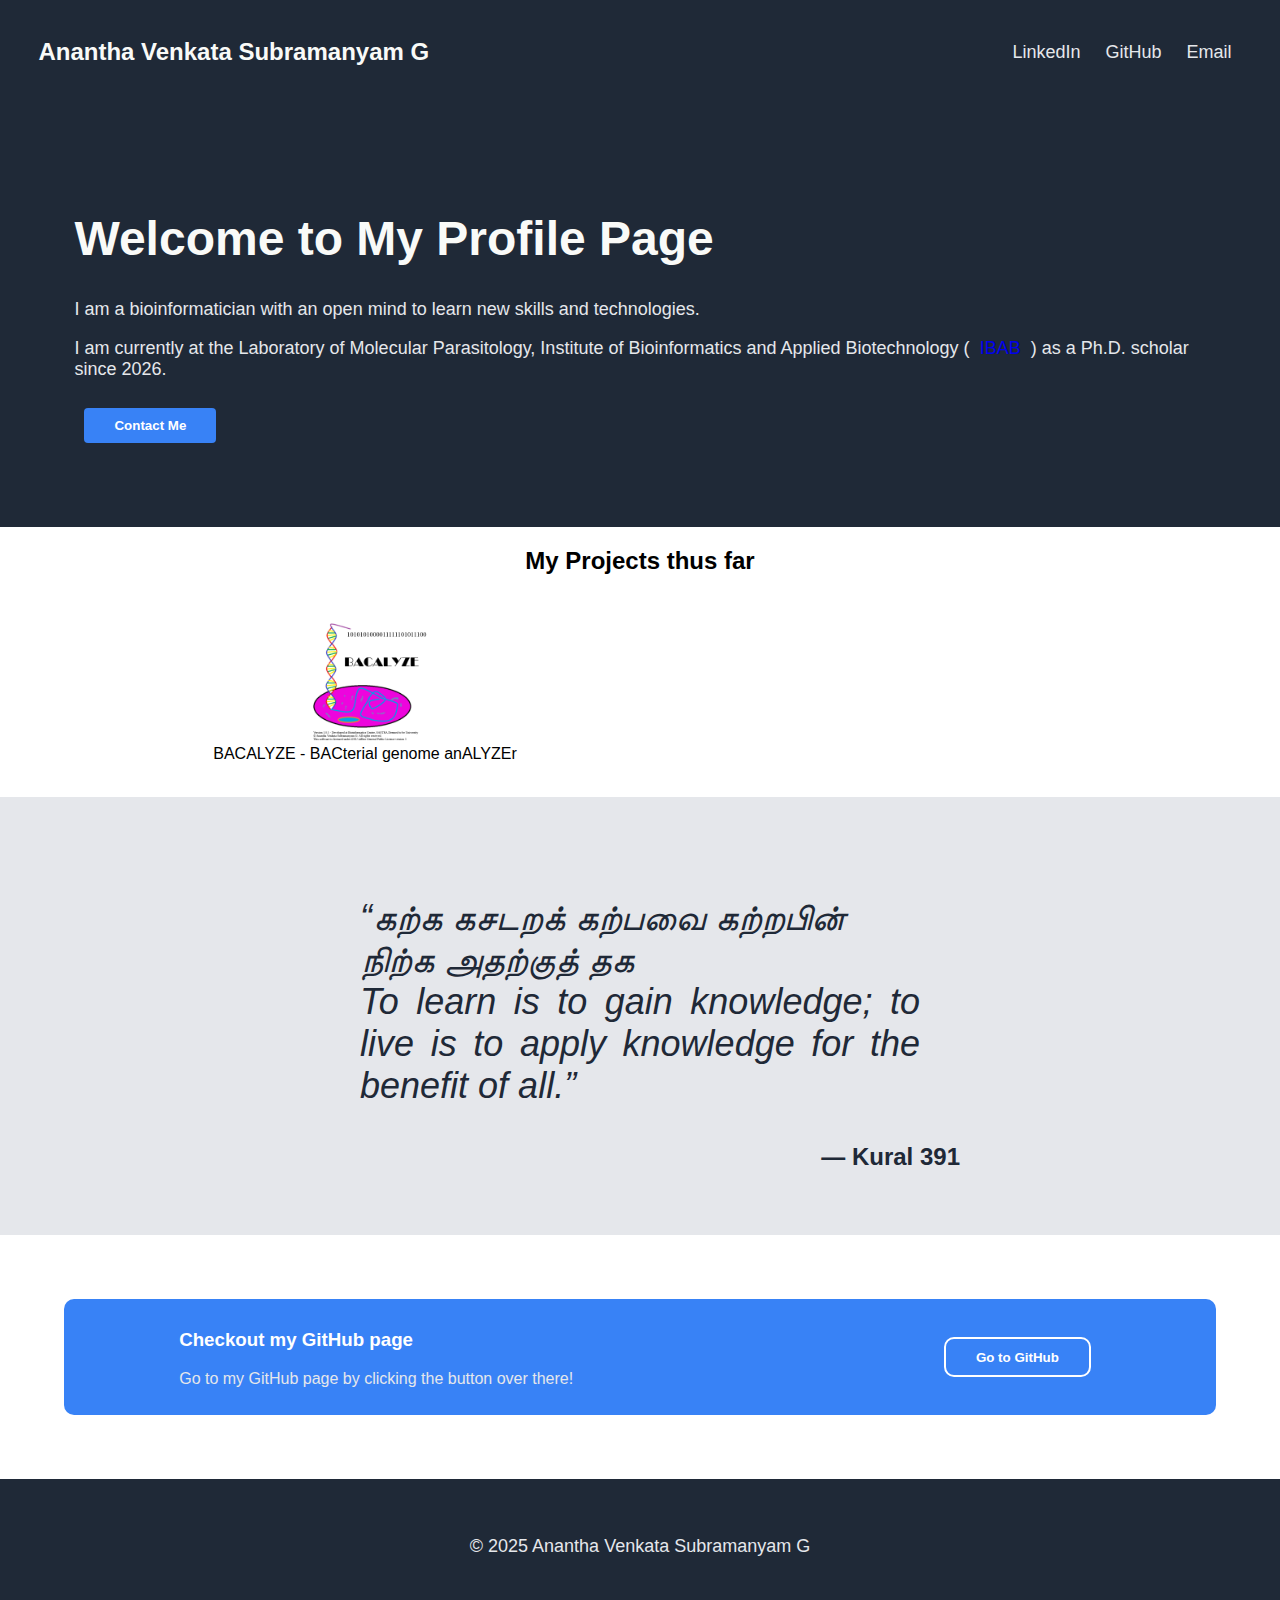
<file: index.html>
<!DOCTYPE html>
<html lang="en">
<head>
    <meta charset="UTF-8">
    <link rel="canonical" href="https://avsg.me/" />
    <meta name="viewport" content="width=device-width, initial-scale=1.0">
    <title>Anantha Venkata Subramanyam G (AVSG)</title>
    <link rel="stylesheet" href="./css/index.css">
<meta name="msvalidate.01" content="6DAEBF7A58163AD819CC6A7CBFCAE73A" />
<meta name="description" content="Anantha Venkata Subramanyam G - Bioinformatician. Explore my resume, projects like Bacalyze, and more.">
<meta name="keywords" content="Anantha Venkata Subramanyam G, bioinformatics, Bacalyze, NextFlow, Docker, resume, GitHub, SASTRA, computational biology, NGS, machine learning, AVS, Ananthu, Ananthu Goda, Ananthu IBAB, AVSG, AVS IBAB, AVSG IBAB, Ananthu PhD, Anantha, Anantha PhD, AVS PhD, AVSG PhD, Ananthu Plasmobees, AVS Plasmobees, AVSG Plasmobees, Goda">
<meta name="author" content="Anantha Venkata Subramanyam G">
</head>
<body>
    <header>
        <div class="name">
            Anantha Venkata Subramanyam G
        </div>
        <div>
            <a href="https://www.linkedin.com/in/anan265/" target="_blank">LinkedIn</a>
            <a href="https://www.github.com/anan-265" target="_blank">GitHub</a>
            <a href="mailto:ananthu2653@outlook.com">Email</a>
        </div>
    </header>
    <section class="hero-section">
        <div class="hero">
            <h1>Welcome to My Profile Page</h1>
            <p>I am a bioinformatician with an open mind to learn new skills and technologies.</p>
            <p>I am currently at the Laboratory of Molecular Parasitology, Institute
                of Bioinformatics and Applied Biotechnology (<a href="https://www.ibab.ac.in/" target="_blank">IBAB</a>) as a Ph.D. scholar since 2026.</p>
            <button><a href="mailto:ananthu2653@outlook.com">Contact Me</a></button>
        </div>
        <!-- <img src="./assets/index/hello.png" alt="Hello Image"> -->
    </section>
    <section class="projects-section">
        <h2>My Projects thus far</h2>
        <div class="projects-container">
            <div>
                <figure>
                    <a href="https://bic-sastra.github.io/Bacalyze" target="_blank"><img src="./assets/index/bacalyze.png" alt="Splash Screen of Bacalyze">
                    <figcaption>BACALYZE - BACterial genome anALYZEr</figcaption></a>
                </figure>
            </div>
            <!-- <div>
                <figure>
                    <a href="https://anan-265.github.io/odin-recipes/" target="_blank"><img src="./assets/index/odin-recipes.jpeg" alt="Screenshot of Odin Recipes">
                    <figcaption>Odin Recipes - A Project as a part of the curriculum of The Odin Project</figcaption></a>
                </figure>
            </div>
        </div>
        <div class="projects-container">
            <div>
                <figure>
                    <a href="https://anan-265.github.io/rock-paper-scissors/" target="_blank"><img src="./assets/index/project3.png" alt="Project 3">
                    <figcaption>Rock, Paper, Scissors! - A classic game made as a webpage as a part of the curriculum of The Odin Project</figcaption></a>
                </figure>
            </div>
            <div>
                <figure>
                    <a href="https://anan-265.github.io/etch-a-sketch/" target="_blank"><img src="./assets/index/project4.png" alt="Project 4">
                    <figcaption>Etch a sketch - A project as a part of the curriculum of The Odin Project</figcaption></a>
                </figure>
            </div>
            <div>
                <figure>
                    <a href="https://anan-265.github.io/calculator/" target="_blank"><img src="./assets/index/project5.png" alt="Project 5">
                    <figcaption>Calculator - A project as a part of the curriculum of The Odin Project</figcaption></a>
                </figure>
            </div> -->
        </div>
    </section>
    <section class="quote-section">
        <div class="quote-container">
            <div class="quote"><blockquote>
                “கற்க கசடறக் கற்பவை கற்றபின்<br>
                 நிற்க அதற்குத் தக<br>
                To learn is to gain knowledge; to live is to apply knowledge for the benefit of all.”
                </blockquote>
            </div>
            <div class="author">
                — Kural 391
            </div>
        </div>
    </section>
    <section class="github">
        <div class="github-container">
            <div>
                <h3>Checkout my GitHub page</h3>
                <p>Go to my GitHub page by clicking the button over there!</p>
            </div>
                <button><a href="https://www.github.com/anan-265" target="_blank">Go to GitHub</a></button>
        </div>
    </section>
    <footer>
        <p>&copy; 2025 Anantha Venkata Subramanyam G</p>
    </footer>
</body>
</html>
</file>
<file: css/index.css>
/* Defaulting Fonts to Roboto */
body {
    font-family: 'Roboto', sans-serif;
    box-sizing: border-box;
    margin: 0;
}
 header, footer, .hero, .hero-section {
    background-color: #1f2937;
    padding: 3%;
 }
  .hero h1 {
    font-size: 48px;
    color: #f9faf8;
    font-weight: 900;
  }
  .hero p, footer, header, header a {
    color: #e5e7eb;
    font-size: 18px;
  }
  header {
    display: flex;
    justify-content: space-between;
    align-items: center;
  }
  .name {
    font-weight: 900;
    font-size: 24px;
    color: #f9faf8;
  }
  footer {
    text-align: center;
  }
  header, header a {
    text-decoration: none;
  }
  button, button a {
    background-color: #3882f6;
    color: white;
  }
  .hero-section {
    display: flex;
    flex-direction: row;
  }
  .hero-section img {
    height:300px;
    width: 300px;
  }
  button {
    border: none;
    border-radius: 4px;
    padding: 10px 20px;
    cursor: pointer;
    font-weight: bold;
    margin: 10px;
  }
  a {
    text-decoration: none;
    margin: 10px;
  }
  .projects-section {
    text-align: center;
    flex-direction: row;
  }
  .projects-container {
    display: flex;
  }
  figure img {
    width: 20%;
  }
  figure a {
    color: black;
    text-decoration: none;
  }
  .quote-section {
    background-color: #e5e7eb;
    color: #1f2937;
    text-align: justify;
  }
  .quote-container {
    padding: 5% 25%;
  }
  .quote {
    font-size: 36px;
    font-weight: 100;
    font-style: italic;
  }
  .author {
    font-weight: 800;
    text-align: right;
    font-size: 24px;
  }
  .github {
    padding: 5% 5%;
    color: white;
  }
  .github-container {
    padding: 1% 10%;
    background-color: #3882f6;
    border-radius: 10px;
    display: flex;
    flex-direction: row;
    justify-content: space-between;
    align-items: center;
  }
  .github-container div p{
    color: #e5e7eb;
  }
  .github-container button {
    border: 2px solid white;
    display: inline-block;
    height: 3em;
    border-radius: 10px;
    font-weight: bold;
  }
</file>
